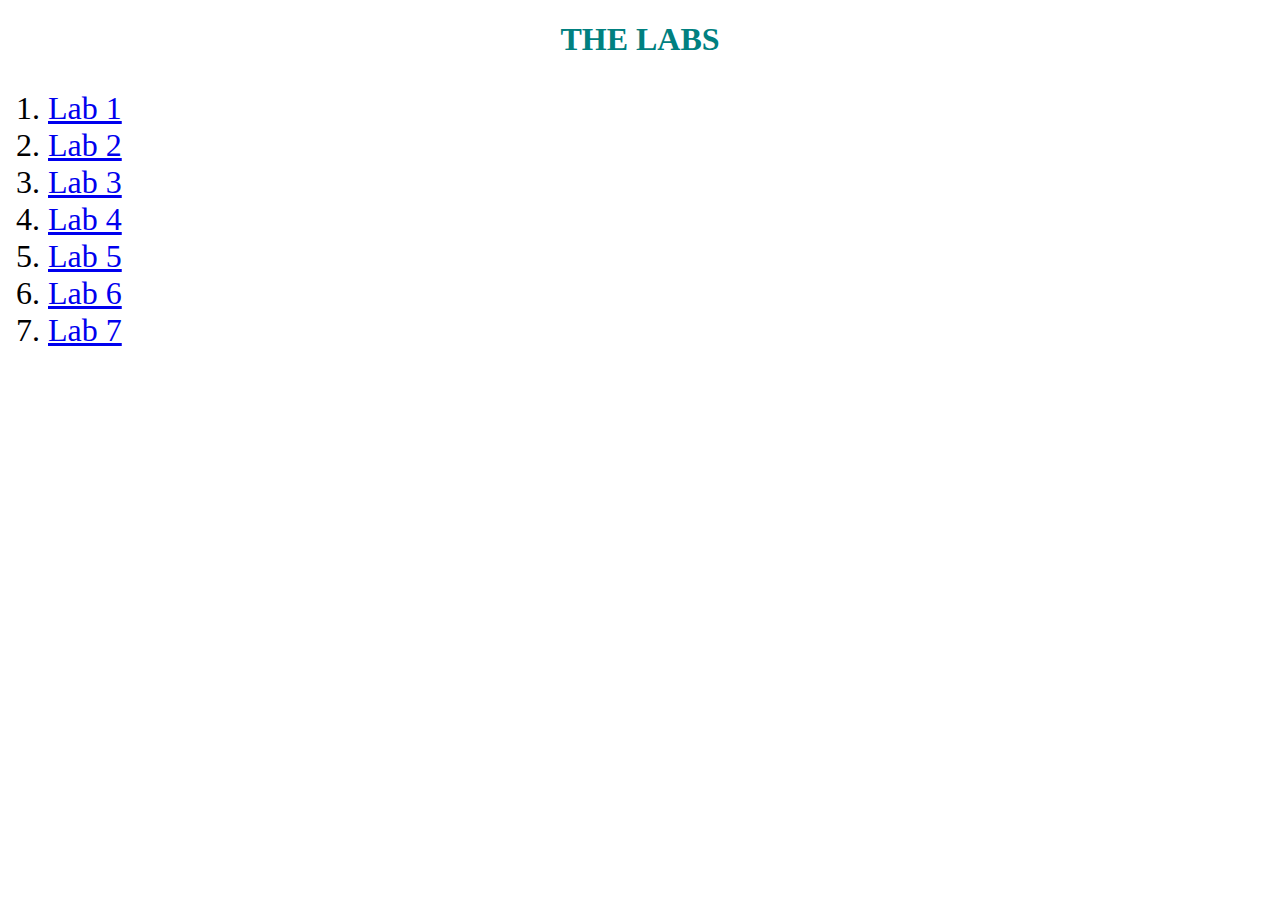
<file: index.html>
<!DOCTYPE html>
<html>
<head>
<title> MAIN PAGE </title>

	<style>
		h1 {text-align:center ;color: teal; font-family: verdana;}
		div {text-align:center}
	</style>
</head>
<body>

<h1>
	THE LABS
</h1>

<ol style="font-size:2em">
	<li> <a href="./lab1/index.html">Lab 1</a></li>
	<li> <a href="./lab2/lab2.html">Lab 2</a></li>
	<li> <a href="./lab3/lab3.html">Lab 3</a></li>
	<li> <a href="./lab4/index.html">Lab 4</a></li>
	<li> <a href="./lab5/index.html">Lab 5</a></li>
	<li> <a href="./lab6/lab6.html">Lab 6</a></li>
	<li> <a href="./lab7/index.html">Lab 7</a></li>
</ol>

</body>
</file>
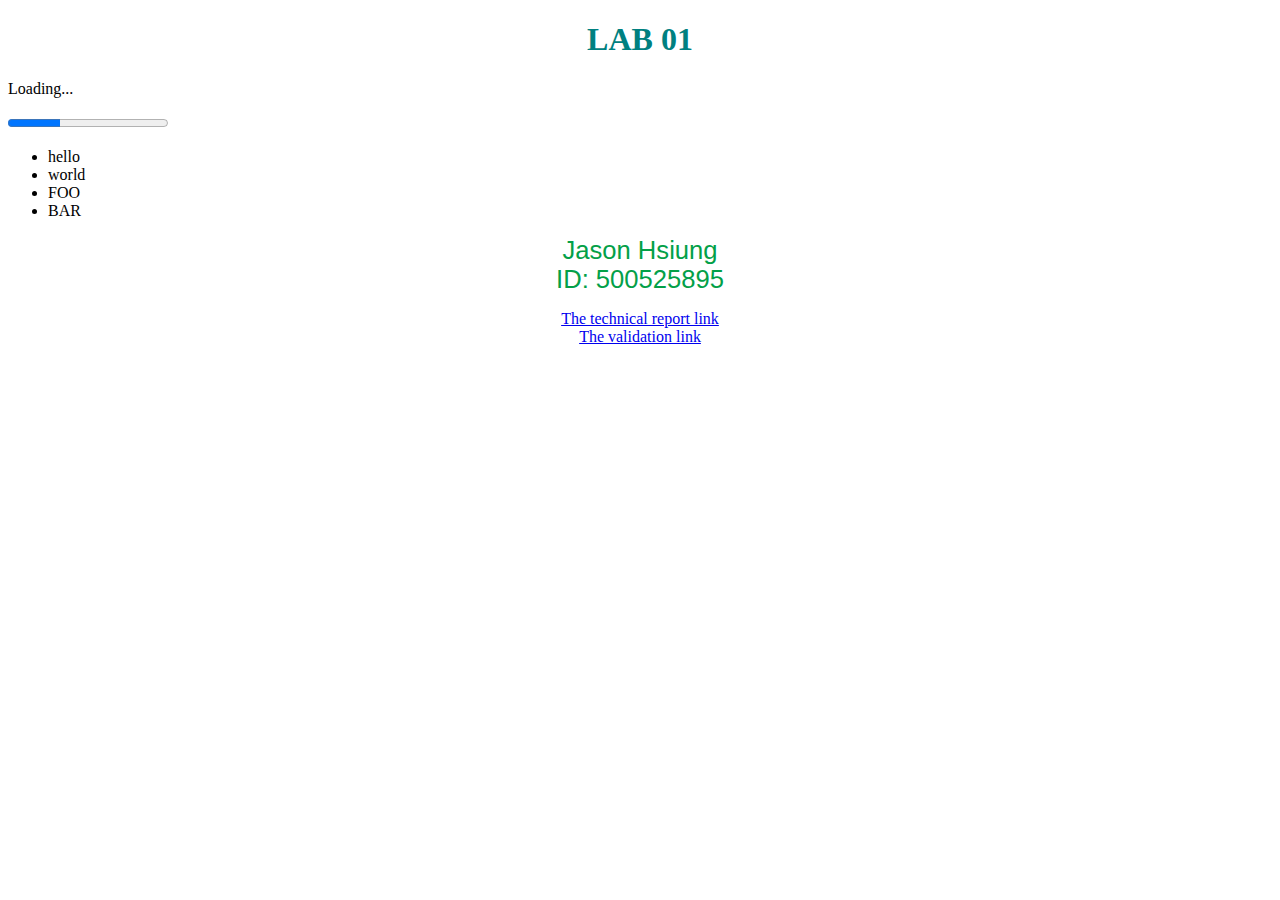
<file: lab1/index.html>
<!DOCTYPE html>
<html>
<head>
<title> LAB 01 </title>

	<style>
		h1 {text-align:center ;color: teal; font-family: verdana;}
		div {text-align:center}
	</style>
</head>
<body>

<h1>
	LAB 01
</h1>

<p> Loading... </p>
<progress value="33" max="100" style="hover"></progress>



<ul>
	<li> hello </li>
	<li> world </li>
	<li> FOO </li>
	<li> BAR </li>
</ul>
<div style="color:#03A048; font: 1.6em Arial">
	Jason Hsiung <br>
	ID: 500525895
</div>

<div style="padding-top:1em;">
	<a href="technical_report.html">The technical report link</a> <br>
	<a href="Validation.html">The validation link</a>
</div>
</body>
</html>
</file>
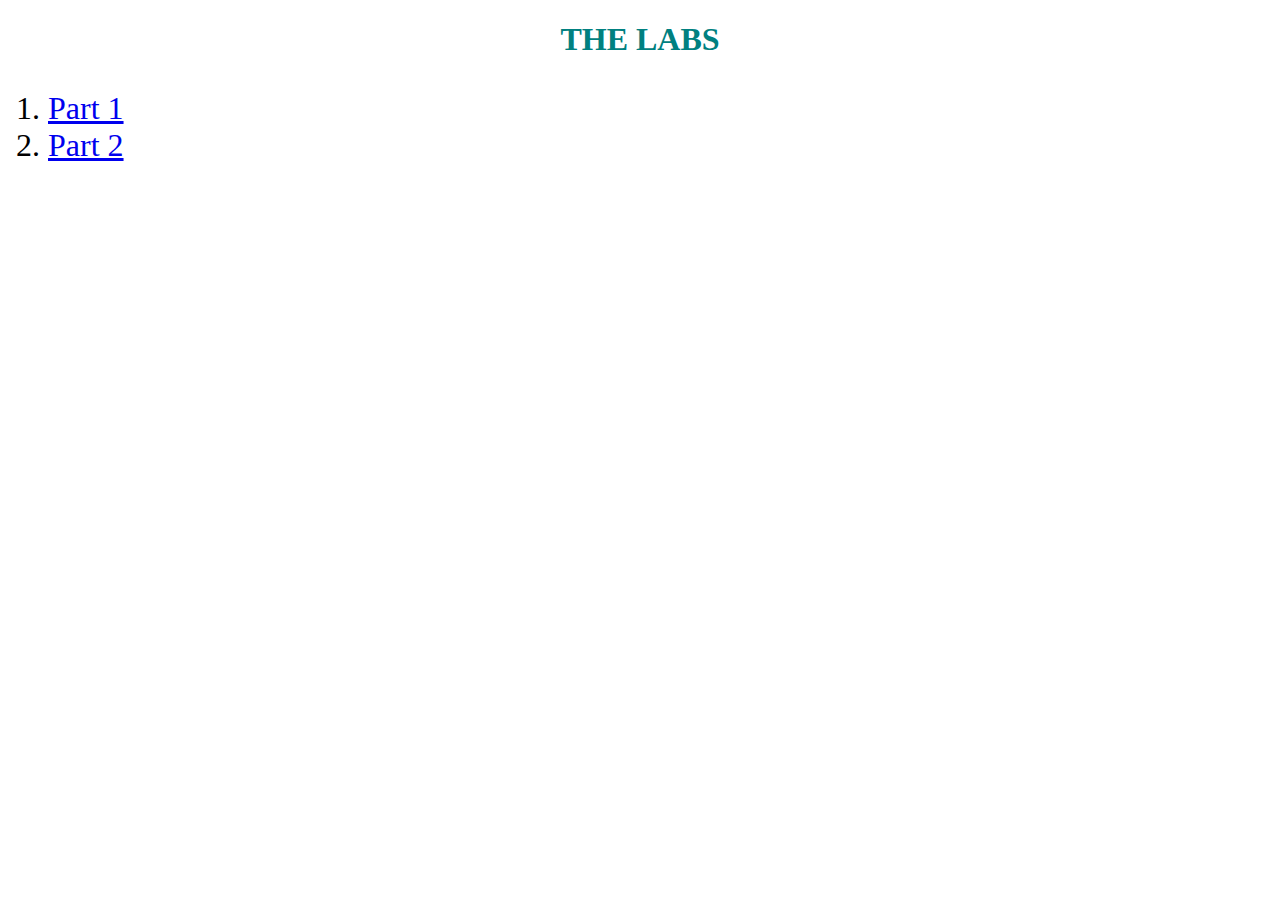
<file: lab4/index.html>
<!DOCTYPE html>
<html>
<head>
<title> MAIN PAGE </title>

	<style>
		h1 {text-align:center ;color: teal; font-family: verdana;}
		div {text-align:center}
	</style>
</head>
<body>

<h1>
	THE LABS
</h1>

<ol style="font-size:2em">
	<li> <a href="http://www2.scs.ryerson.ca/~j4hsiung/cgi-bin/lab4p1.cgi">Part 1</a></li>
	<li> <a href="lab4p2.html">Part 2</a></li>
</ol>

</body>
</file>
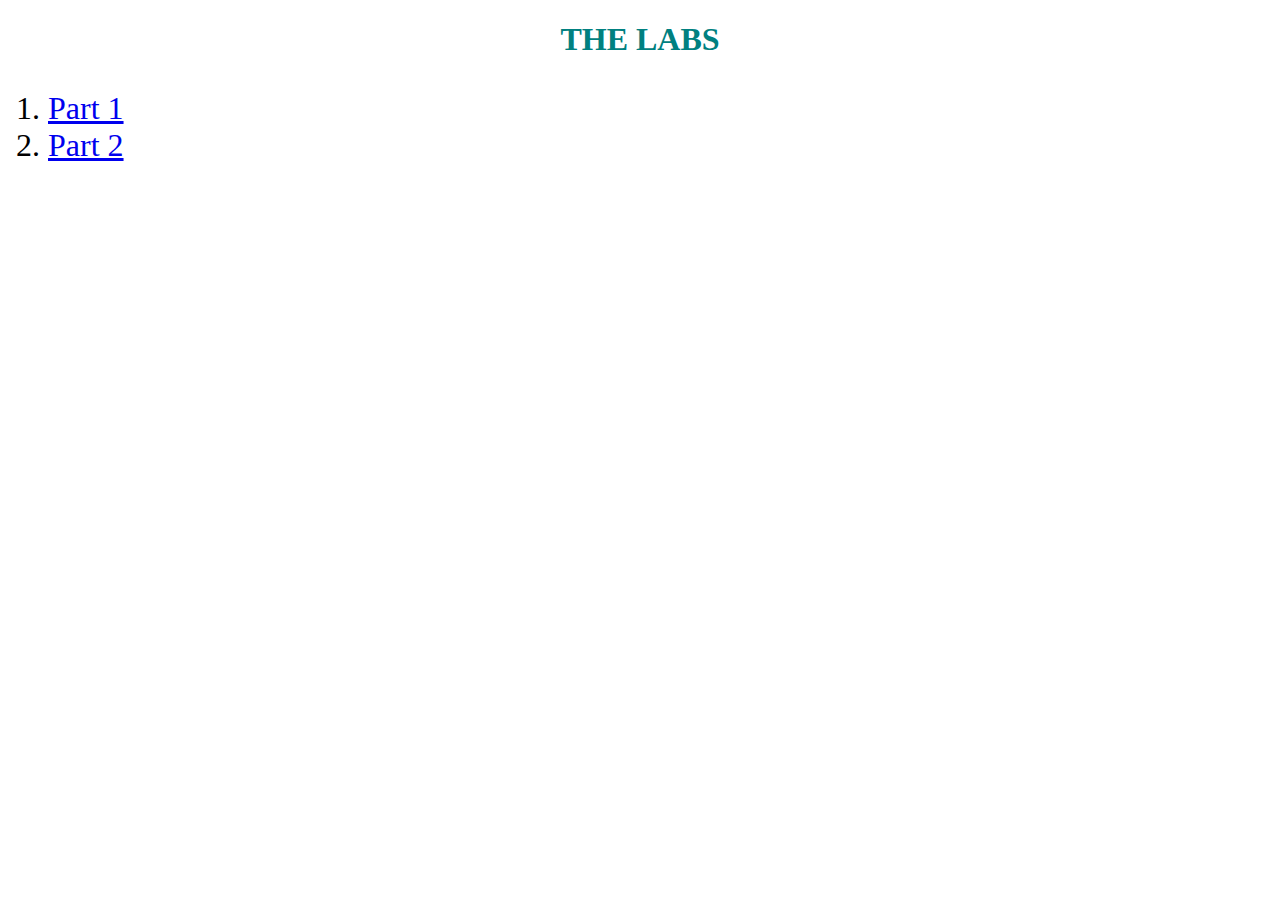
<file: lab5/index.html>
<!DOCTYPE html>
<html>
<head>
<title> MAIN PAGE </title>

	<style>
		h1 {text-align:center ;color: teal; font-family: verdana;}
		div {text-align:center}
	</style>
</head>
<body>

<h1>
	THE LABS
</h1>

<ol style="font-size:2em">
	<li> <a href="lab5p1.php">Part 1</a></li>
	<li> <a href="http://webdev.scs.ryerson.ca:8080/j4hsiung/lab5p2.asp">Part 2</a></li>
</ol>

</body>
</file>
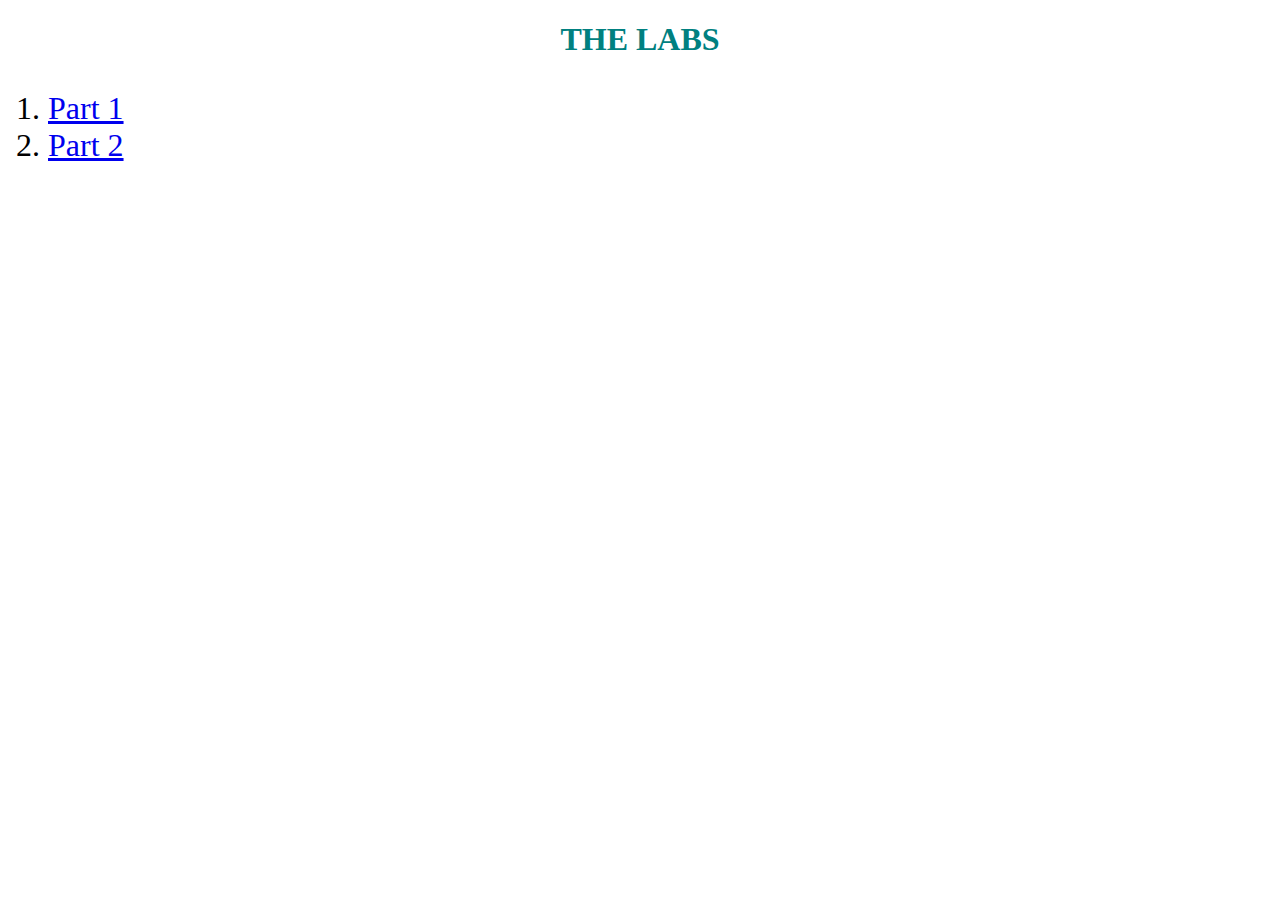
<file: lab7/index.html>
<!DOCTYPE html>
<html>
<head>
<title> MAIN PAGE </title>

	<style>
		h1 {text-align:center ;color: teal; font-family: verdana;}
		div {text-align:center}
	</style>
</head>
<body>

<h1>
	THE LABS
</h1>

<ol style="font-size:2em">
	<li> <a href="lab7p1.php">Part 1</a></li>
	<li> <a href="lab7p2.php">Part 2</a></li>
</ol>

</body>
</file>
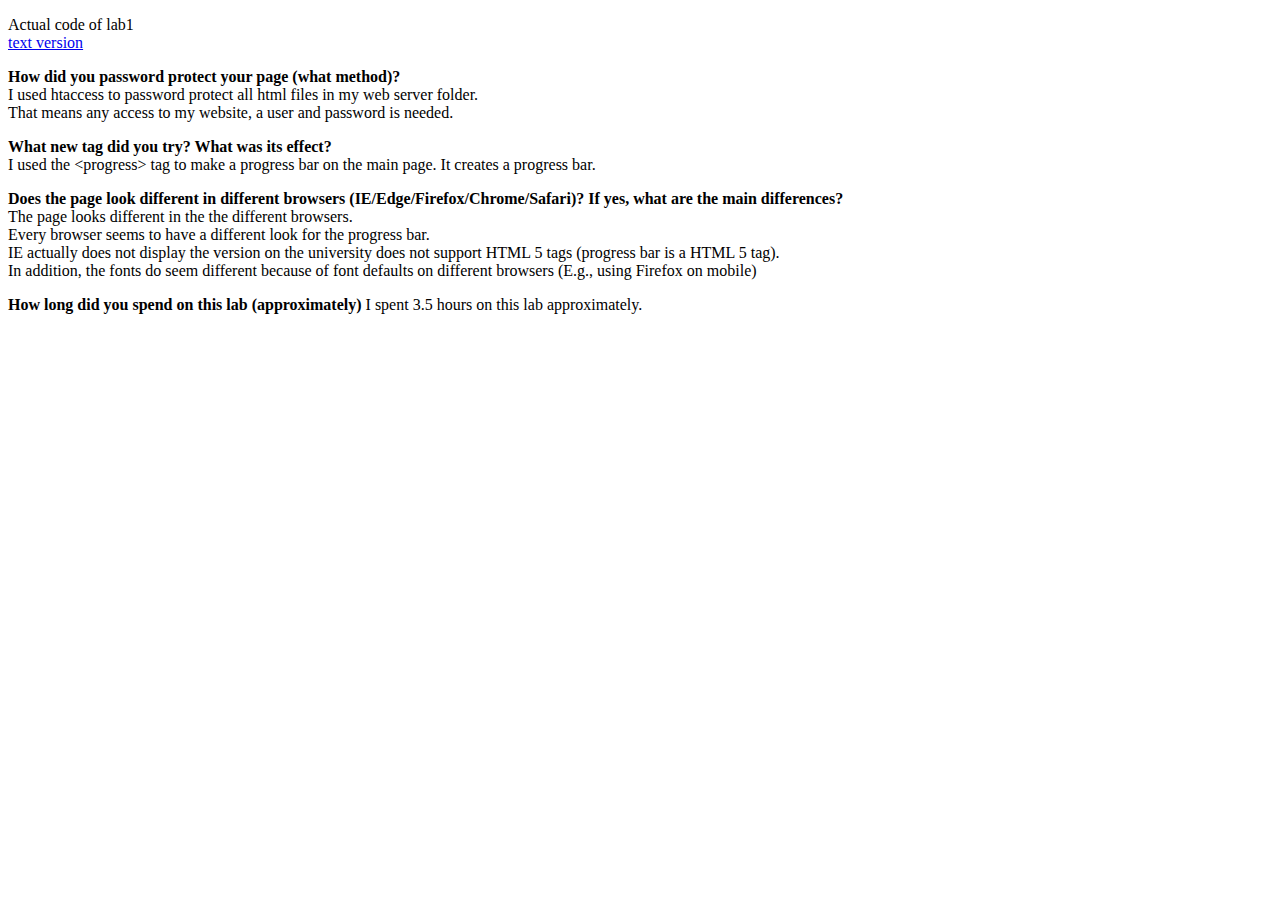
<file: lab1/technical_report.html>
<!DOCTYPE html>
<html>
<head>
	<title> Technical Report for Lab1 </title>
</head>

<body>
	<p>Actual code of lab1 <br>
	<a href="index.txt"> text version </a>
	</p>
	
	<p>
		<b> How did you password protect your page (what method)?</b> <br>
		I used htaccess to password protect all html files in my web server folder. <br>
		That means any access to my website, a user and password is needed.
	</p>
	
	<p>
		<b>What new tag did you try? What was its effect? </b><br>
		I used the &ltprogress&gt tag to make a progress bar on the main page. It creates a progress bar.
	</p>
	<p>
		<b> Does the page look different in different browsers (IE/Edge/Firefox/Chrome/Safari)? If yes, what are the main differences? </b><br>
		The page looks different in the the different browsers. <br>
		Every browser seems to have a different look for the progress bar. <br>
		IE actually does not display the version on the university does not support HTML 5 tags (progress bar is a HTML 5 tag).
		<br>
		In addition, the fonts do seem different because of font defaults on different browsers (E.g., using Firefox on mobile)
	</p>
	
	<p><b>How long did you spend on this lab (approximately)</b>
		I spent 3.5 hours on this lab approximately.
	</p>
	
</body>

</html>
</file>
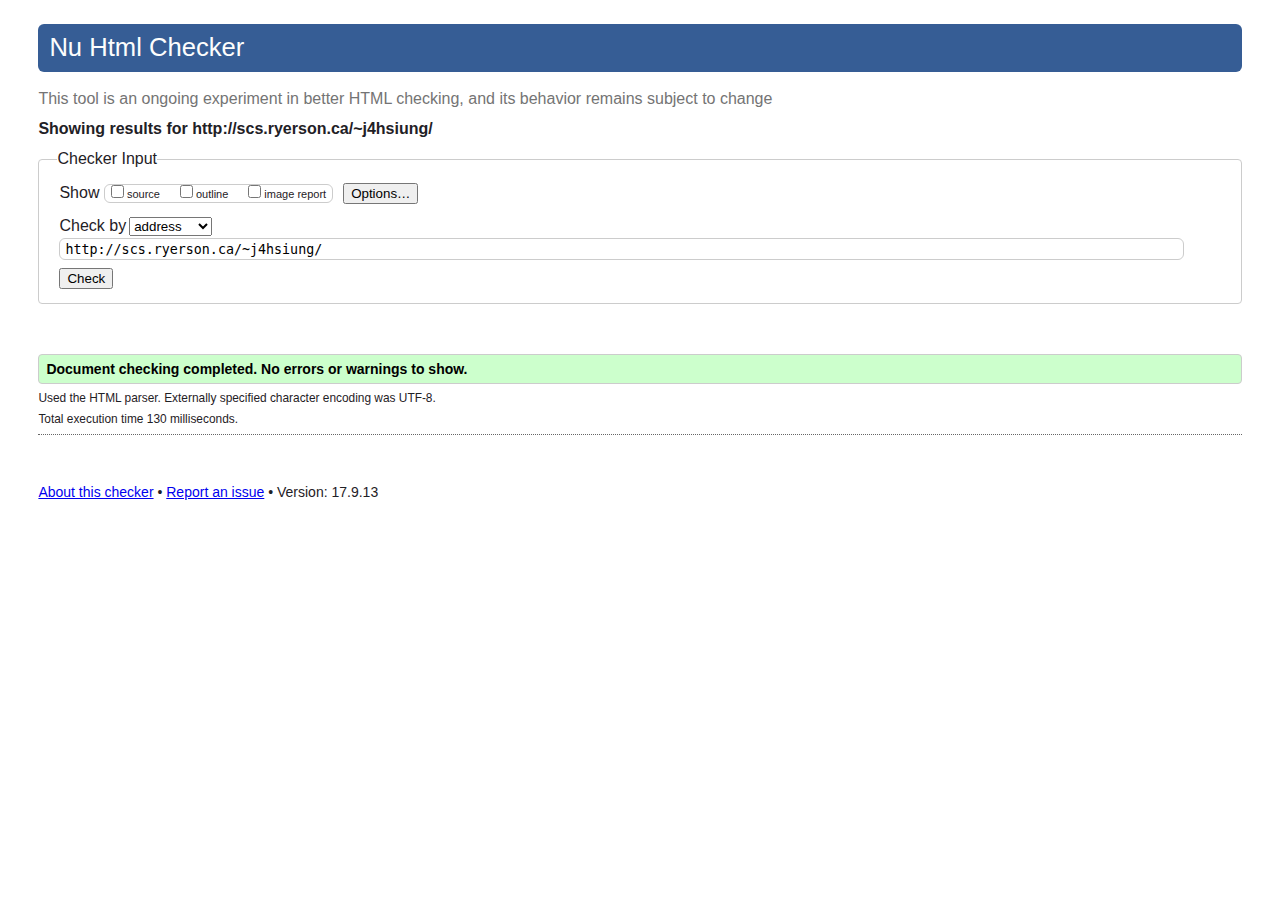
<file: lab1/Validation.html>
<!DOCTYPE html>
<!-- saved from url=(0075)https://validator.w3.org/nu/?doc=http%3A%2F%2Fscs.ryerson.ca%2F~j4hsiung%2F -->
<html lang="en"><head><meta http-equiv="Content-Type" content="text/html; charset=UTF-8"><link href="https://validator.w3.org/nu/icon.png" rel="icon"><link href="./Validation_files/style.css" rel="stylesheet"><title>Showing results for http://scs.ryerson.ca/~j4hsiung/ - Nu Html Checker</title><meta name="viewport" content="width=device-width, initial-scale=1"><style></style></head><body><div id="banner"><h1 id="title"><a href="https://validator.w3.org/nu/"><span>Nu Html Checker</span></a></h1></div><p class="disclaimer">This tool is an ongoing experiment in better HTML checking, and its behavior remains subject to change</p><h2 id="top">Showing results for http://scs.ryerson.ca/~j4hsiung/</h2><form method="get" enctype=""><fieldset><legend>Checker Input</legend><p class="checkboxes">Show <span class="checkboxgroup"><label title="Display the markup source of the input document." for="showsource"><input type="checkbox" name="showsource" id="showsource" value="yes">source</label><label title="Display an outline of the input document." for="showoutline"><input type="checkbox" name="showoutline" id="showoutline" value="yes">outline</label><label title="Display a report about the textual alternatives for images." for="showimagereport"><input type="checkbox" name="showimagereport" id="showimagereport" value="yes">image report</label></span><input id="show_options" type="button" value="Options…"><span class="extraoptions hidden"><span class="checkboxgroup"><label title="Check the content of all responses, including (non-200) error responses"><input type="checkbox" name="checkerrorpages" id="checkerrorpages" value="yes">check error pages</label></span><label id="user-agent-label" title="Specify the user-agent string to send in the document request">User-Agent <input name="useragent" list="useragents" value="Validator.nu/LV http://validator.w3.org/services" disabled=""></label><label id="accept-language-label" title="Specify the accept-language header to send in the document request">Accept-Language <input id="acceptlanguage" name="acceptlanguage" disabled=""></label><datalist id="useragents"><option value="Mozilla/5.0 (Linux; Android 4.4.2; en-us; SC-04E Build/KOT49H) AppleWebKit/537.36 (KHTML, like Gecko) Version/1.5 Chrome/28.0.1500.94 Mobile Safari/537.36" label="Android"></option><option value="Mozilla/5.0 (Windows NT 6.1) AppleWebKit/537.36 (KHTML, like Gecko) Chrome/41.0.2228.0 Safari/537.36" label="Chrome"></option><option value="Mozilla/5.0 (Windows NT 6.3; rv:36.0) Gecko/20100101 Firefox/36.0" label="Firefox"></option><option value="Mozilla/5.0 (Windows NT 6.3; Trident/7.0; rv:11.0) like Gecko" label="Internet Explorer"></option><option value="Mozilla/5.0 (iPhone; CPU iPhone OS 6_0 like Mac OS X) AppleWebKit/536.26 (KHTML, like Gecko) Version/6.0 Mobile/10A5376e Safari/8536.25" label="iPhone/iOS Safari"></option><option value="Mozilla/5.0 (Windows NT 6.3) AppleWebKit/537.36 (KHTML, like Gecko) Chrome/41.0.2272.89 Safari/537.36 OPR/28.0.1750.48" label="Opera"></option><option value="Mozilla/5.0 (Macintosh; Intel Mac OS X 10_10_2) AppleWebKit/600.4.10 (KHTML, like Gecko) Version/8.0.4 Safari/600.4.10" label="Safari"></option><option value="Validator.nu/LV" label="default"></option></datalist></span></p><div id="inputregion"><label id="inputlabel">Check by<select id="docselect"><option value="">address</option><option value="file">file upload</option><option value="textarea">text input</option></select></label><input type="url" name="doc" id="doc" pattern="(?:(?:https?://.+)|(?:data:.+))?" title="Absolute URL (http, https or data only) of the document to be checked." tabindex="0" autofocus="autofocus" value="http://scs.ryerson.ca/~j4hsiung/" aria-labelledby="docselect" required=""></div><p><input value="Check" type="submit" id="submit"></p></fieldset></form><script src="./Validation_files/script.js.download"></script><div id="results"><p class="success">Document checking completed. No errors or warnings to show.</p><div class="details"><p class="msgschema">Used the schema for HTML with SVG 1.1, MathML 3.0, RDFa 1.1, and ITS 2.0 support.</p><p class="msgmediatype">Used the HTML parser. Externally specified character encoding was UTF-8.</p></div><p class="stats">Total execution time 130 milliseconds.</p></div><hr><div id="about"><p><a href="https://validator.w3.org/nu/about.html">About this checker</a> • <a href="https://validator.w3.org/nu/about.html#issues">Report an issue</a> • <span class="version">Version: 17.9.13</span></p></div></body></html>
</file>
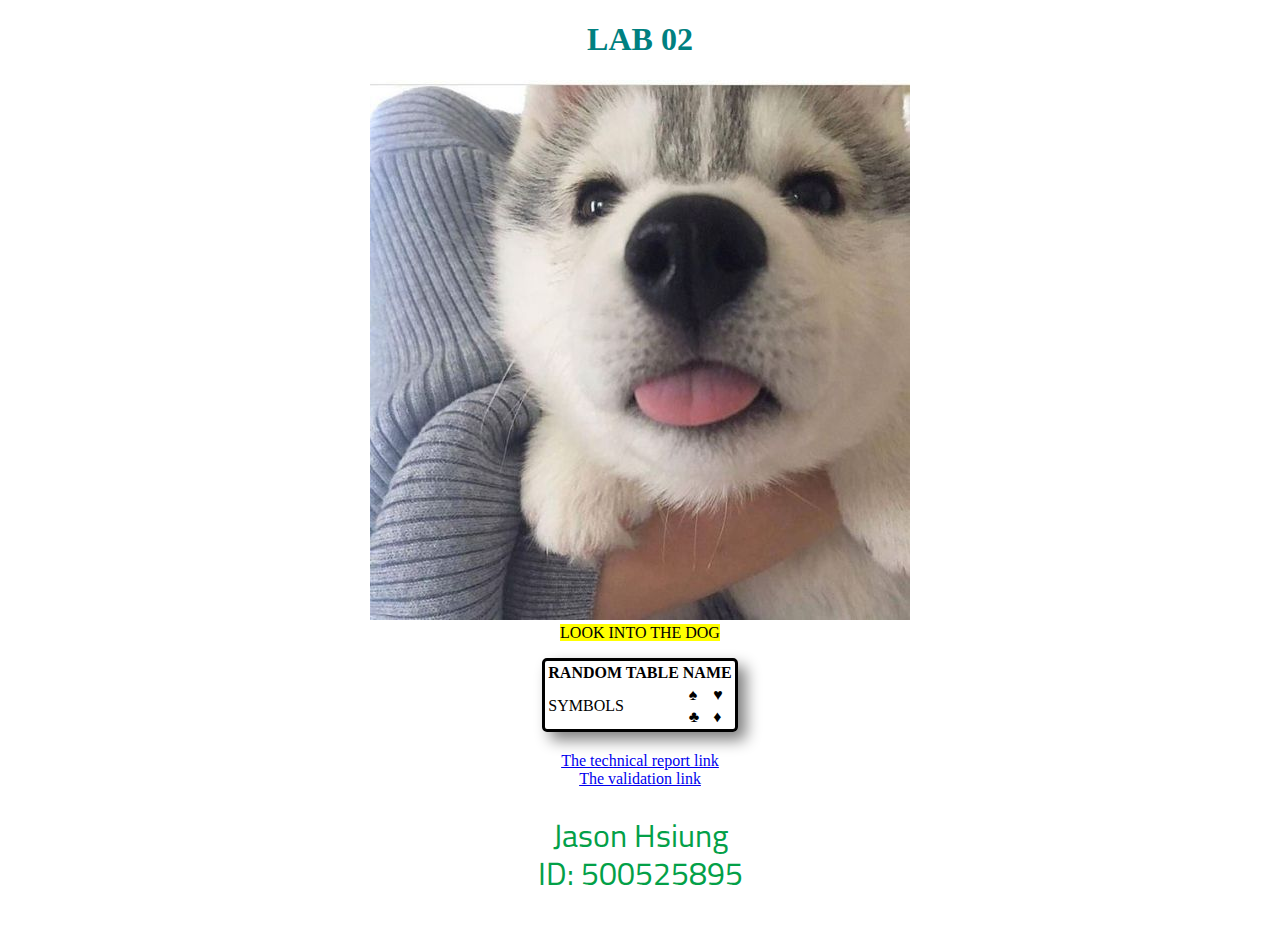
<file: lab2/lab2.html>
<!DOCTYPE html>
<html>
<head>
<title> LAB 02 </title>
<meta charset="UTF-8">
<meta name="description" content="CPS530 lab2">
<meta name="viewport" content="width=device-width, initial-scale=1">
<style>
    @font-face {
    font-family: credits;
    src:url(../Titillium-Regular.otf);
    }
  
	
	h1 {text-align:center ;color: teal; font-family: verdana;}
	div {text-align:center;}
	div.credits {font-family:credits; font-size:2em; color:#03A048; padding:1em;}
	/* has css3 feature border-radius and box-shadow */
	.globStyle {border-style:solid; border-color:black; border-radius: 5px;box-shadow: 8px 8px 15px gray; margin-left:auto; margin-right:auto; margin-bottom:20px}
</style>
</head>
<body>

<h1>
	LAB 02
</h1>
<div class="shadowborder">
<!-- HTML5 new feature -->
<figure>
  <img style="max-width:100%;" src="doggy.jpg" alt="That Dog">
  <figcaption><mark>LOOK INTO THE DOG</mark></figcaption>
</figure>
</div>

<table class="globStyle">
<tr>
		<th colspan="3">RANDOM TABLE NAME</th>
	</tr>
	<tr>
		<td rowspan="2">SYMBOLS</td>
		<td>&spades;</td>
		<td>&hearts;</td>
	</tr>
	<tr>
		<td>&clubs;</td>
		<td>&diams;</td>
	</tr>
</table>

<div class="box-shadow">
	<a href="lab2_technical_report.html">The technical report link</a> <br>
	<a href="https://validator.nu/?doc=https%3A%2F%2Fuser%3A1234567890%40www.scs.ryerson.ca%2F~j4hsiung%2Flab2%2Flab2.html">The validation link</a>
</div>

<div class="credits">
	Jason Hsiung <br>
	ID: 500525895
</div>
</body>
</html>
</file>
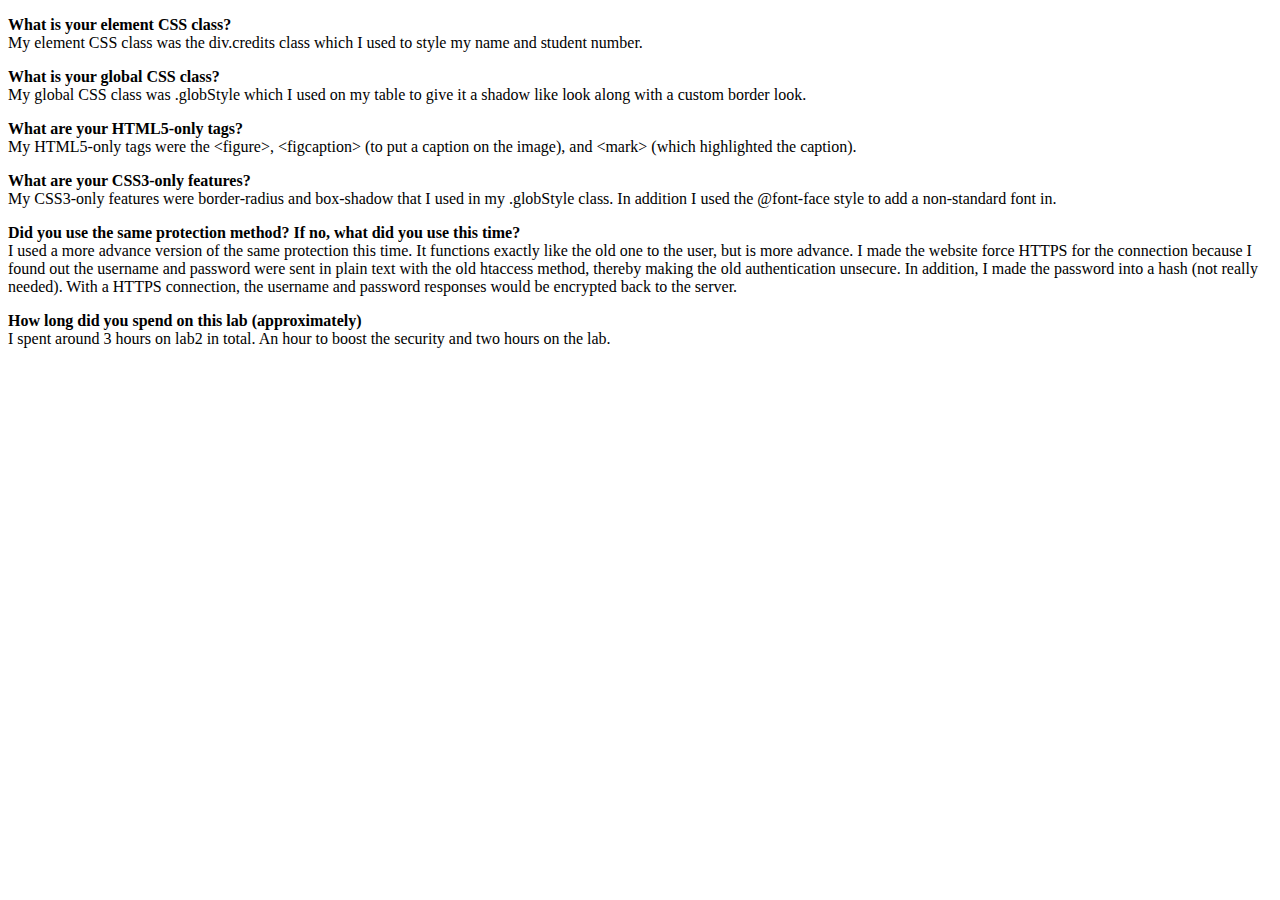
<file: lab2/lab2_technical_report.html>
<!DOCTYPE html>
<html>
<head>
	<title> Technical Report for Lab2 </title>
</head>

<body>
	<p>
		<b> What is your element CSS class?</b> <br>
		My element CSS class was the div.credits class which I used to style my name and student number.
	</p>
	<p>
		<b>What is your global CSS class?</b><br>
		My global CSS class was .globStyle which I used on my table to give it a shadow like look along with a custom border look.
	</p>
	<p>
		<b>What are your HTML5-only tags? </b><br>
		My HTML5-only tags were the &lt;figure&gt;, &lt;figcaption&gt; (to put a caption on the image), and &lt;mark&gt; (which highlighted the caption).
	</p>
	<p><b>What are your CSS3-only features?</b><br>
		My CSS3-only features were border-radius and box-shadow that I used in my .globStyle class. In addition I used the @font-face style to add a non-standard font in.
	</p>
	<p><b>Did you use the same protection method? If no, what did you use this time?</b> <br>
		I used a more advance version of the same protection this time. It functions exactly like the old one to the user, but is more advance.
		I made the website force HTTPS for the connection because I found out the username and password were sent in plain text with the old htaccess method, thereby making the old authentication unsecure.
		In addition, I made the password into a hash (not really needed). With a HTTPS connection, the username and password responses would be encrypted back to the server.
	</p>
		<p><b>How long did you spend on this lab (approximately)</b> <br>
		I spent around 3 hours on lab2 in total. An hour to boost the security and two hours on the lab.
	</p>
</body>

</html>
</file>
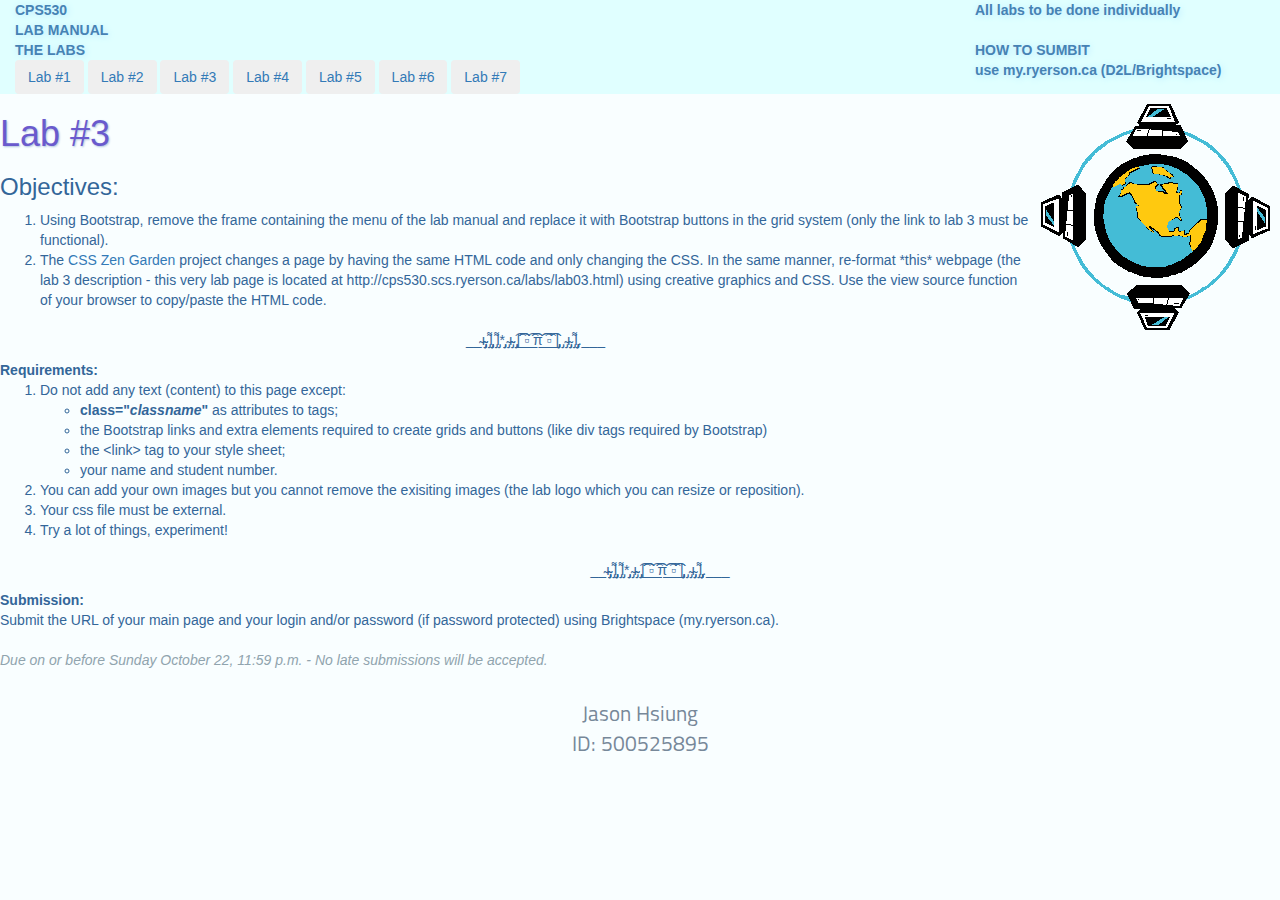
<file: lab3/lab3.html>
<!DOCTYPE html>
<html>
<head>
	<title> LAB 03 </title>
	<meta charset="UTF-8">
	<meta name="description" content="CPS530 lab3">
	<meta name="viewport" content="width=device-width, initial-scale=1">
	<link rel="stylesheet" href="https://maxcdn.bootstrapcdn.com/bootstrap/3.3.7/css/bootstrap.min.css">
	<script src="https://ajax.googleapis.com/ajax/libs/jquery/3.2.1/jquery.min.js"></script>
	<script src="https://maxcdn.bootstrapcdn.com/bootstrap/3.3.7/js/bootstrap.min.js"></script>
	<link rel="stylesheet" href="lab3style.css">
</head>
<body class="bluesytle">

<div class="container-fluid menubar" >
	<div class="row">
		<div class="col-sm-9">
			<span class="menubarfont">CPS530<br>
			LAB MANUAL<br>
			<b>THE LABS</b><br /></span>
			<button class="btn"><a href="lab01.html">Lab #1</a><br></button>
			<button class="btn"><a href="lab02.html">Lab #2</a><br></button>
			<button class="btn"><a href="lab3.html">Lab #3</a><br></button>
			<button class="btn"><a href="lab04.html">Lab #4</a><br></button>
			<button class="btn"><a href="lab05.html">Lab #5</a><br></button>
			<button class="btn"><a href="lab06.html">Lab #6</a><br></button>
			<button class="btn"><a href="lab07.html">Lab #7</a><br></button>
		</div>
		<div class="col-sm-3 menubarfont">
			All labs to be done individually<br><br>
			<b>HOW TO SUMBIT</b><br />
			use my.ryerson.ca (D2L/Brightspace)<br />
		</div>
	</div>
</div>


<img src="internet.gif" class="rightsideA" />
<h1>Lab #3</h1>

<p class="bluestyle">
<h3>Objectives:</h3>
<ol>
<li>Using Bootstrap, remove the frame containing the menu of the lab manual and replace it with Bootstrap buttons in the grid system (only the link to lab 3 must be functional).</li>
<li>The <a href="http://www.csszengarden.com/">CSS Zen Garden</a> project changes a page by having the same HTML code and only changing the CSS. In the same manner, re-format *this* webpage (the lab 3 description - this very lab page is located at http://cps530.scs.ryerson.ca/labs/lab03.html) using creative graphics and CSS. Use the view source function of your browser to copy/paste the HTML code.</li>
</ol>

<b>Requirements:</b>
<ol>
<li>Do not add any text (content) to this page except:
	<ul><li><b>class="<i>classname</i>"</b> as attributes to tags;</li>
	<li>the Bootstrap links and extra elements required to create grids and buttons (like div tags required by Bootstrap)</li>
	<li>the &lt;link&gt; tag to your style sheet;</li>
	<li>your name and student number.</li>
	</ul>
<li>You can add your own images but you cannot remove the exisiting images (the lab logo which you can resize or reposition).
<li>Your css file must be external.</li>
<li>Try a lot of things, experiment!</li>
</ol>

<p>
<b>Submission:</b><br>
Submit the URL of your main page and your login and/or password (if password protected) using Brightspace (my.ryerson.ca).<br><br>

<em class="warningLabel">Due on or before Sunday October 22, 11:59 p.m. - No late submissions will be accepted.</em>

<div class="credits">
	Jason Hsiung <br>
	ID: 500525895
</div>


</body>
</file>
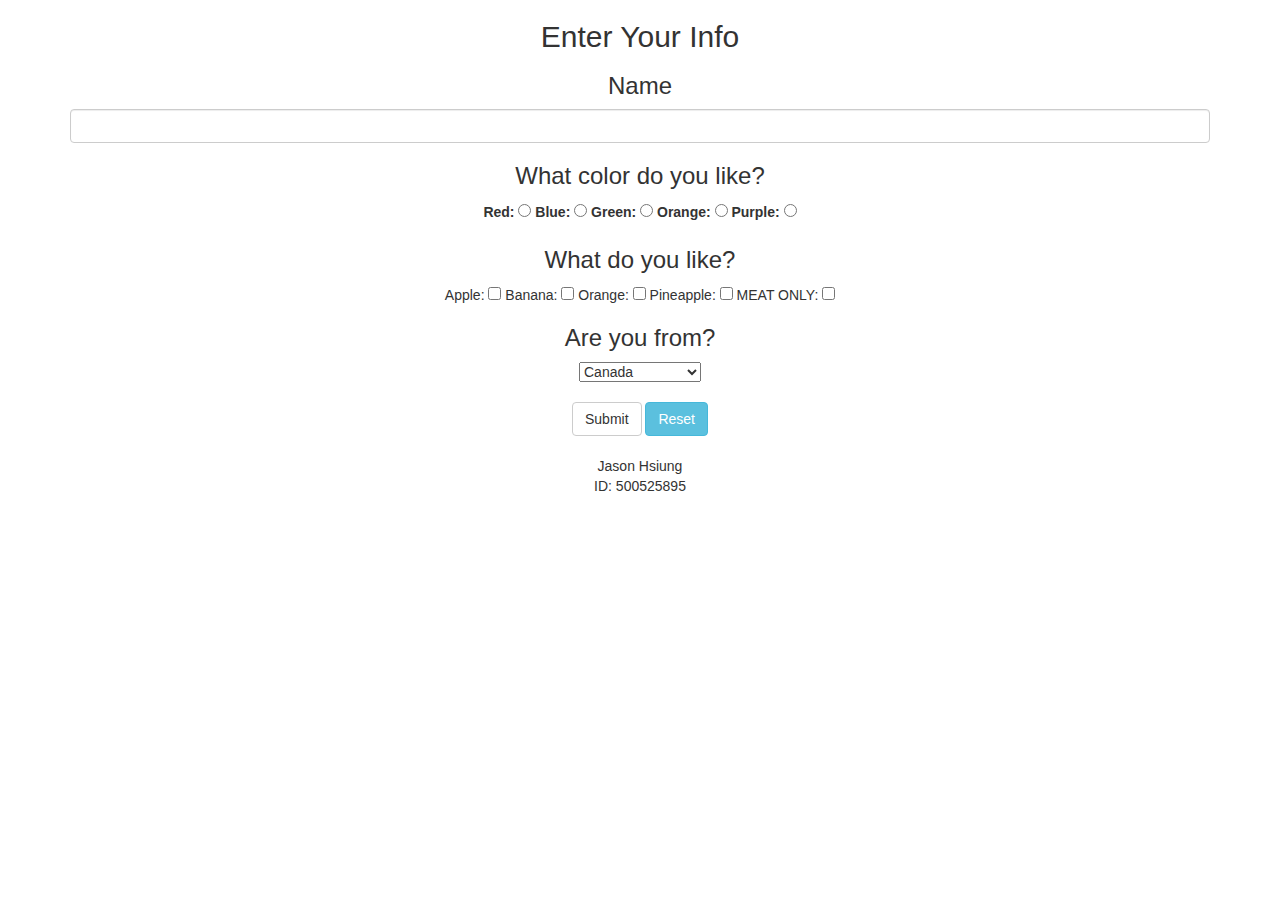
<file: lab4/lab4p2.html>
<!DOCTYPE html>
<html>
<head>
	<title> LAB 04 Part 2 </title>
	<meta charset="UTF-8">
	<meta name="description" content="CPS530 lab4 part 2">
	<meta name="viewport" content="width=device-width, initial-scale=1">
	<link rel="stylesheet" href="https://maxcdn.bootstrapcdn.com/bootstrap/3.3.7/css/bootstrap.min.css">
	<script src="https://ajax.googleapis.com/ajax/libs/jquery/3.2.1/jquery.min.js"></script>
	<script src="https://maxcdn.bootstrapcdn.com/bootstrap/3.3.7/js/bootstrap.min.js"></script>
</head>
<body>
<div class="container text-center">
	<h2> Enter Your Info </h2>
	<form action="http://www2.scs.ryerson.ca/~j4hsiung/cgi-bin/lab4p2.cgi">
		<h3> Name </h3>
		<input class="form-control" type="text" name="name" style="width:100%">

		<h3> What color do you like? </h3>
		<label for="red">Red: </label>
		<input type="radio" name="color" id="red" value="red">
		<label for="blue">Blue: </label>
		<input type="radio" name="color" id="blue" value="blue">
		<label for="green">Green: </label>
		<input type="radio" name="color" id="green" value="green">
		<label for="orange">Orange: </label>
		<input type="radio" name="color" id="orange" value="orange">
		<label for="purple">Purple: </label>
		<input type="radio" name="color" id="purple" value="purple">

		<h3> What do you like? </h3>
		Apple: <input type="checkbox" name="food" value="apple">
		Banana: <input type="checkbox" name="food" value="banana">
		Orange: <input type="checkbox" name="food" value="orange">
		Pineapple: <input type="checkbox" name="food" value="pineapple">
		MEAT ONLY: <input type="checkbox" name="food" value="meat">

		<h3> Are you from? </h3>
		<select name="country">
			<option value="Canada">Canada</option>
			<option value="US">US</option>
			<option value="OUTER SPACE">OUTER SPACE</option>
		</select>
		<br><br>
		<input class="btn btn-default" type="submit">
		<input class="btn btn-info" type="reset">
	</form>
</div>
<br>
<div class="container text-center">
	Jason Hsiung <br>
	ID: 500525895
</div>


</body>
</file>
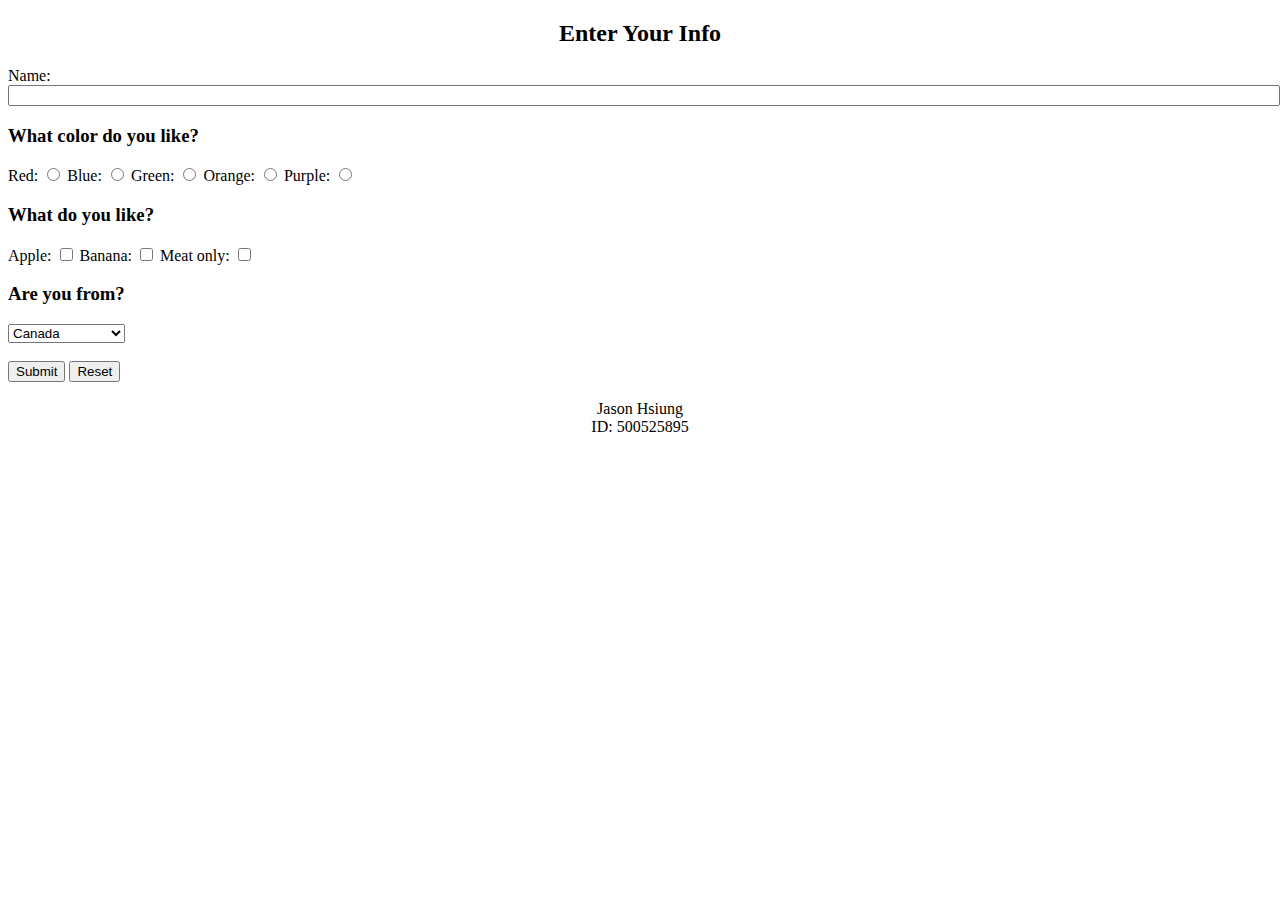
<file: lab4/lab4p2NoBootstrap.html>
<!DOCTYPE html>

<!-- test version for non bootstrap version-->
<html>
<head>
	<title> LAB 04 Part 2 </title>
	<meta charset="UTF-8">
	<meta name="description" content="CPS530 lab4 part 2">
	<meta name="viewport" content="width=device-width, initial-scale=1">
	<!--
	<link rel="stylesheet" href="https://maxcdn.bootstrapcdn.com/bootstrap/3.3.7/css/bootstrap.min.css">
	<script src="https://ajax.googleapis.com/ajax/libs/jquery/3.2.1/jquery.min.js"></script>
	<script src="https://maxcdn.bootstrapcdn.com/bootstrap/3.3.7/js/bootstrap.min.js"></script>
	-->
</head>
<body>
<!-- method="post" -->
<div>
	<h2 style="text-align:center"> Enter Your Info </h2>
	<form action="http://www2.scs.ryerson.ca/~j4hsiung/cgi-bin/lab4p2.cgi">
		Name:
		<input type="text" name="name" style="width:100%">

		<h3> What color do you like? </h3>
		<label for="red">Red: </label>
		<input type="radio" name="color" id="red" value="red">
		<label for="blue">Blue: </label>
		<input type="radio" name="color" id="blue" value="blue">
		<label for="green">Green: </label>
		<input type="radio" name="color" id="green" value="green">
		<label for="orange">Orange: </label>
		<input type="radio" name="color" id="orange" value="orange">
		<label for="purple">Purple: </label>
		<input type="radio" name="color" id="purple" value="purple">

		<h3> What do you like? </h3>
		Apple: <input type="checkbox" name="food" value="apple">
		Banana: <input type="checkbox" name="food" value="banana">
		Meat only: <input type="checkbox" name="food" value="meat">

		<h3> Are you from? </h3>
		<select name="country">
			<option value="Canada">Canada</option>
			<option value="US">US</option>
			<option value="OUTER SPACE">OUTER SPACE</option>
		</select>
		<br><br>
		<input type="submit">
		<input type="reset">
	</form>
</div>
<br>
<div style="text-align:center">
	Jason Hsiung <br>
	ID: 500525895
</div>


</body>
</file>
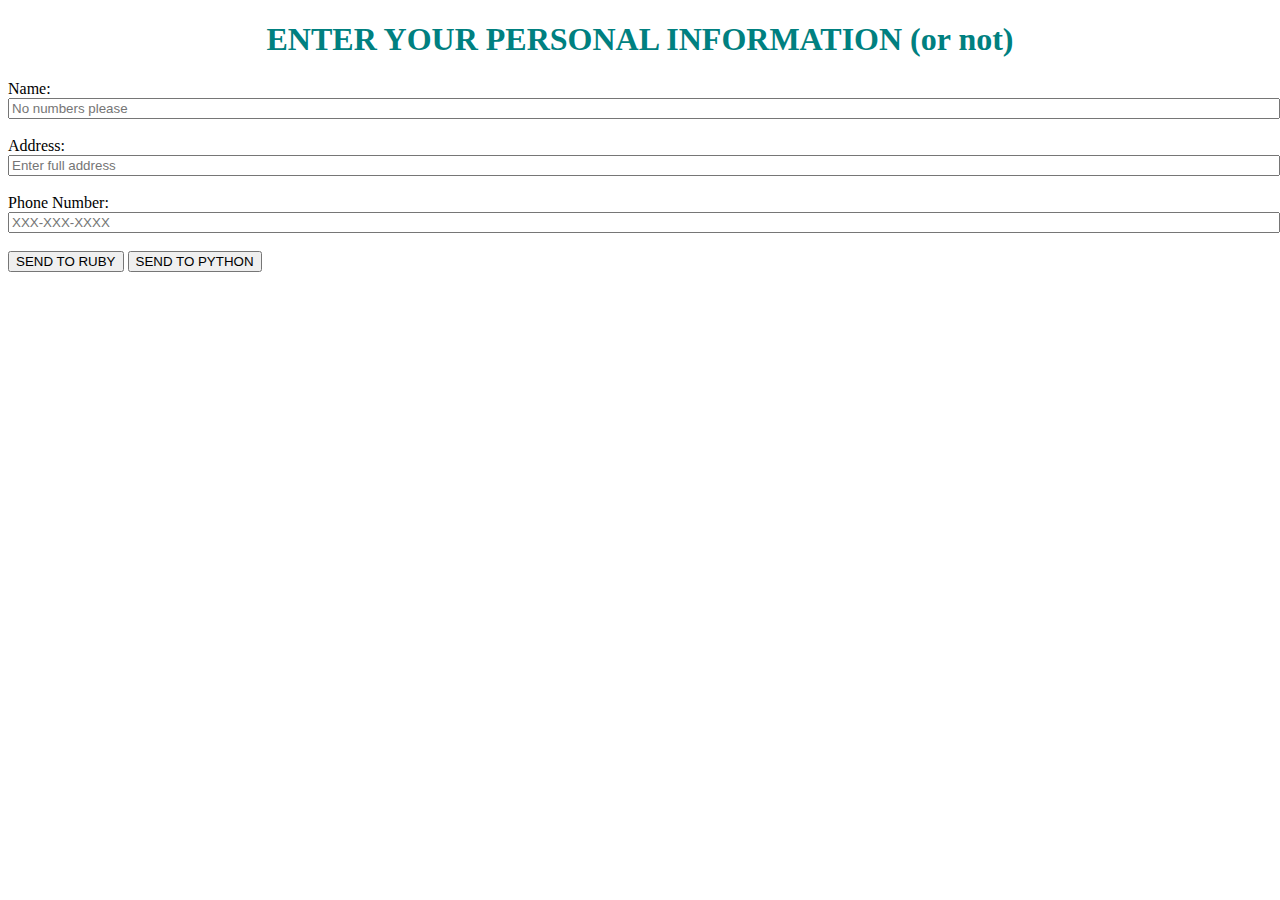
<file: lab6/lab6.html>
<!DOCTYPE html>
<html>
<head>
<title> LAB 6 </title>
	<meta charset="UTF-8">
	<meta name="description" content="CPS530 lab6">
	<meta name="viewport" content="width=device-width, initial-scale=1">
	<style>
		h1 {text-align:center ;color: teal; font-family: verdana;}
		div {text-align:center}
	</style>
	<script>
	function validateForm() {
		var name = document.getElementById('userName');
		var address = document.getElementById('userAddress');
		var phone = document.getElementById('userPhone');
		var letterExpression = /^[A-Za-z ]+$/;
		var phoneExpression = /^[\d]{3}-[\d]{3}-[\d]{4}$/;

		if (name.value.length == 0 || name.value.length == 0 || name.value.length == 0)
		{
			alert("All fields must be filled in");
			return false;
		}
		else if (!name.value.match(letterExpression))
		{
			alert("Names must be only letters and spaces");
			return false;
		}
		else if (!phoneExpression.test(phone.value))
		{
			alert("Fill phone in the proper format please");
			return false;
		}
		return true;
	}
	function submitForm(action)
  {
      document.getElementById('submission').action = action;
  }
	</script>
</head>
<body>

<h1>
	ENTER YOUR PERSONAL INFORMATION (or not)
</h1>

<form id="submission" onSubmit="return validateForm()" method="post" action="re.gt">
	Name: <input id="userName" type="text" name="name" style="width:100%" placeholder="No numbers please"> <br><br>
	Address: <input id="userAddress" type="text" name="address" style="width:100%" placeholder="Enter full address"> <br><br>
	Phone Number: <input id="userPhone" type="text" name="phone" style="width:100%" placeholder="XXX-XXX-XXXX"> <br><br>
	<input type="submit" value="SEND TO RUBY" onclick="submitForm('http://www2.scs.ryerson.ca:/~j4hsiung/cgi-bin/lab6.rb')">
	<input type="submit" value="SEND TO PYTHON" formaction="http://www2.scs.ryerson.ca:/~j4hsiung/cgi-bin/lab6.py">
</form>

</body>
</html>
</file>
<file: lab3/lab3style.css>
.warningLabel {
	color:#90A4AE;
	text-align: center;
}
div.menubar{
	background-color:lightcyan;
}
.menubarfont {
	font-weight:bold;
	font-size:14px;
	color:steelblue;
	text-shadow: 1px 1px 7px #B3E5FC;
}

.bluesytle {
	font-family:verdana,arial,helvetica;
	color:#336699;
	background-color:#f9feff;
}

img.rightsideA{
	float: right;
	padding: 10px;
}

h1{
	text-shadow: 1px 1px 2px lightsteelblue;
	color:slateblue;
}

ol::after{
	content: "__̴ı̴̴̡̡̡ ̡͌l̡̡̡ ̡͌l̡*̡̡ ̴̡ı̴̴̡ ̡̡͡|̲̲̲͡͡͡ ̲▫̲͡ ̲̲̲͡͡π̲̲͡͡ ̲̲͡▫̲̲͡͡ ̲|̡̡̡ ̡ ̴̡ı̴̡̡ ̡͌l̡̡̡̡.___";
	display: block;
	text-align: center;
	margin-top: 20px;
}

@font-face {
    font-family: credits;
    src:url(../Titillium-Regular.otf);
    }
  
div.credits {font-family:credits; font-size:1.5em; color:lightslategrey; padding:1em; text-align:center; }
</file>
<file: lab1/Validation_files/style.css>
/*
 * Copyright (c) 2005, 2006, 2007 Henri Sivonen
 * Copyright (c) 2007-2014 Mozilla Foundation
 *
 * Permission is hereby granted, free of charge, to any person obtaining a
 * copy of this software and associated documentation files (the "Software"),
 * to deal in the Software without restriction, including without limitation
 * the rights to use, copy, modify, merge, publish, distribute, sublicense,
 * and/or sell copies of the Software, and to permit persons to whom the
 * Software is furnished to do so, subject to the following conditions:
 *
 * The above copyright notice and this permission notice shall be included in
 * all copies or substantial portions of the Software.
 *
 * THE SOFTWARE IS PROVIDED "AS IS", WITHOUT WARRANTY OF ANY KIND, EXPRESS OR
 * IMPLIED, INCLUDING BUT NOT LIMITED TO THE WARRANTIES OF MERCHANTABILITY,
 * FITNESS FOR A PARTICULAR PURPOSE AND NONINFRINGEMENT. IN NO EVENT SHALL
 * THE AUTHORS OR COPYRIGHT HOLDERS BE LIABLE FOR ANY CLAIM, DAMAGES OR OTHER
 * LIABILITY, WHETHER IN AN ACTION OF CONTRACT, TORT OR OTHERWISE, ARISING
 * FROM, OUT OF OR IN CONNECTION WITH THE SOFTWARE OR THE USE OR OTHER
 * DEALINGS IN THE SOFTWARE.
 */

html, body, h1, #banner, #banner a {
	margin: 0;
	padding: 0;
	border: 0;
	font-weight: normal;
	font-style: normal;
	font-size: 100%;
	font-family: sans-serif;
	vertical-align: baseline;
	background-color: white;
	color: #1f2126;
	line-height: 1;
	text-align: left;
}

a img {
	border: 0;
}

abbr[title], acronym[title], span[title], strong[title] {
	border-bottom: thin dotted;
	cursor: help;
}

acronym:hover, abbr:hover {
	cursor: help;
}

body {
	padding-bottom: 6em;
}

h3 {
	font-family: sans-serif;
	color: #690;
	background-color: white;
	font-size: 1.1em;
	border-bottom: 1px dotted #aaaa77;
	text-decoration: none;
	margin-top: 1em;
	margin-bottom: 1em;
}

textarea {
	width: 95.5%;
}

label {
	font-size: 0.9em;
	padding-left: 0.2em;
	padding-right: 0.2em;
}

#title {
	font-family: "Myriad Web", "Myriad Pro", "Gill Sans", Helvetica, Arial, Sans-Serif;
	background-color: #365d95;
	color: #fdfdfd;
	font-size: 1.6em;
	padding: 0.43em;
	border-radius: 6px;
}
#title a, #title a img {
	background-color: #365d95;
}

#title a:link, #title a:hover, #title a:visited, #title a:active {
	color: #fdfdfd !important;
	text-decoration: none;
}

#title img {
	vertical-align: middle;
	margin-right: 0.7em;
}

#banner {
	margin: 1.5em 2em;
}

fieldset {
	background-color: #eaebee;
}

legend {
	font-size: 1.1em;
	padding: 1em 0 0.23em;
}

legend a:link, legend a:visited, legend a:hover, legend a:active {
	text-decoration: none;
}

div, p, li, h2 {
	font-family: sans-serif;
}

h2 {
	font-size: 16px;
}

#top {
	margin-left: 3%
}

th, td {
	padding-top: 1px;
	padding-bottom: 1px;
	margin: 0;
}

hr {
	margin-left: 3%;
	margin-right: 3%;
}

#banner {
	margin-left: 3%;
	margin-right: 3%;
	margin-bottom: 18px
}

#results,
#about {
	font-size: 14px;
	margin-top: 50px;
	padding-left: 3%;
	margin-right: 3%;
}

#about {
	margin-bottom: 12px;
}

p.disclaimer {
	font: caption;
	margin-left: 3%;
	margin-right: 3%;
	color: #747474;
}

.alert {
	color: black;
	background-color: yellow
}

body {
	font-family: sans-serif;
	font-size: inherit;
	margin: 0;
}

form {
	font-family: inherit;
	font-size: inherit;
	font: caption;
	background-color: white;
	margin-bottom: 0.5em;
	padding: 3%;
	padding-top: 0;
	padding-bottom: 0;
	vertical-align: inherit;
}

legend {
	font: inherit;
	vertical-align: inherit;
	padding: 0;
}

fieldset {
	font: caption;
	font-family: inherit;
	font-size: inherit;
	padding: 0.5% 1.5% 0.5% 1.5%;
	border: 1px solid #ccc;
	border-radius: 4px;
	margin: 0;
	background-color: white;
	vertical-align: inherit;
}

label {
	font: caption;
	vertical-align: baseline;
	padding: 0;
}

select {
	vertical-align: baseline;
}

textarea {
	font: caption;
	font-size: 0.85em;
	border: 1px solid;
	margin: 2px;
	padding: 2px;
}

#inputregion {
	margin-top: 12px;
}

#inputlabel {
	margin-left: 2px;
}

#doc {
	width: 95.5%;
	margin-left: 2px;
	margin-top: 2px;
	padding: 3px 5px 2px 5px;
	border-radius: 6px;
	border: solid #ccc 1px;
}

#doc[type="file"] {
	margin-top: -3px;
	width: initial;
	border: 0;
}

#docselect {
	margin-left: 3px;
}

#submit {
	margin-left: 2px;
}

table {
	width: 100%;
	table-layout: fixed;
}

fieldset td, fieldset th {
	padding-top: 0.4em;
	padding-bottom: 0.4em;
}

tr:first-child td, tr:first-child th {
  vertical-align: top;
}

fieldset th {
	padding-left: 0;
	padding-right: 0.4em;
	text-align: right;
	width: 8em;
	font-weight: inherit;
}

fieldset td {
	padding-left: 0;
	padding-right: 0;
}

textarea, #doc[type="url"] {
	font-family: Monaco, Consolas, Andale Mono, monospace;
}

.stats, .details {
	font-size: 0.85em;
}

.details .msgschema {
	display: none;
}

.details p {
 	margin: 0;
}

.success, .failure, .fatalfailure {
	border-radius: 4px;
	padding: 0.5em;
	font-weight: bold;
	font-family: Arial, sans-serif;
}

.success {
	color: black;
	background-color: #ccffcc;
	border: 1px solid #ccc;
}

.failure {
	color: white;
	background-color: #365d95;
}

.fatalfailure {
	color: white;
	background-color: red;
}

ol {
	margin: 1.5em 0;
	padding: 0 2.5em;
}

li {
	margin: 0;
	padding: 0.5em;
}

li ol {
	padding-right: 0;
	margin-top: 0.5em;
	margin-bottom: 0;
}

li li {
	padding-right: 0;
	padding-bottom: 0.2em;
	padding-top: 0.2em;
}

#results > ol:first-child {
	padding-top: 35px;
	padding-bottom: 25px;
	background-color: #efefef;
	border-radius: 4px;
}

#results > ol:first-child > li {
	border: 1px solid #ccc;
	margin-bottom: 8px;
	padding-left: 12px;
	border-radius: 4px;
	background-color: white;
}

#results > ol:first-child > li > p:first-child,
#results > ol:first-child > li > p:first-child code {
	font-size: 16px;
	font-weight: bold;
}

#results > ol:first-child > li > p:first-child code {
	font-weight: normal;
}

#results > ol:first-child > li > p:first-child {
	color: transparent;
}

#results > ol:first-child > li > p:first-child > strong,
#results > ol:first-child > li > p:first-child > span {
	color: black;
}

#results > ol:first-child > li > p:first-child > strong:first-child {
	padding: 1px 6px;
	border-radius: 6px;
	border: 1px solid #ccc;
	font: caption;
	font-weight: bold;
}

.info, .warning, .error, .io, .fatal, .schema, .internal {
	color: black;
}

.info > p:first-child > strong:first-child {
	background-color: #ccffcc;
}

.warning > p:first-child > strong:first-child {
	background-color: #ffffcc;
}

.error > p:first-child > strong:first-child,
.io > p:first-child > strong:first-child,
.fatal > p:first-child > strong:first-child,
.schema > p:first-child > strong:first-child,
.internal > p:first-child > strong:first-child {
	background-color: #ffcccc;
}

hr {
	border-top: 1px dotted #666666;
	border-bottom: none;
	border-left: none;
	border-right: none;
	height: 0;
}

p {
	margin: 0.5em 0 0.5em 0;
}

li p {
	margin: 0;
}

.stats, .details {
	margin-top: 0.75em;
}

.lf {
	color: #222222;
}

.extract {
	overflow: hidden;
	max-height: 5.5em;
}

.extract b, .source b {
	color: black;
	background-color: #ffff80;
}

.extract b {
	font-weight: normal;
}

ol.source li {
	padding-top: 0;
	padding-bottom: 0;
}

ol.source b, ol.source .b {
	color: black;
	background-color: #ffff80;
	font-weight: bold;
}

code {
	white-space: pre;
	white-space: -pre-wrap;
	white-space: -o-pre-wrap;
	white-space: -moz-pre-wrap;
	white-space: -hp-pre-wrap;
	white-space: pre-wrap;
	word-wrap: break-word;
}

.error p,
.info p,
.warning p,
.error dd,
.info dd,
.warning dd {
	line-height: 1.8;
}

.error p code {
	border: 1px dashed #999;
	padding: 2px;
	padding-left: 4px;
	padding-right: 4px;
}

.warning code {
	border: 1px dashed #999;
	padding: 2px;
	padding-left: 4px;
	padding-right: 4px;
}

.extract code {
	background-color: inherit;
	border: none;
	padding: 0;
}

dl {
	margin-top: 0.5em;
	margin-bottom: 0;
}

dd {
	margin-left: 1.5em;
	padding-left: 0;
	margin-top: 2px;
}

table.imagereview {
	width: 100%;
	table-layout: auto;
	border-collapse: collapse;
	border-spacing: 0;
}

col.img {
	width: 180px;
}

col.alt {
	color: black;
	background-color: #ffffcc;
}

td.alt span {
	color: black;
	background-color: #ffffaa;
}

.imagereview th {
	font-weight: bold;
	text-align: left;
	vertical-align: bottom;
}

.imagereview td {
	vertical-align: middle;
}

td.img {
	padding: 0 0.5em 0.5em 0;
	text-align: right;
}

img {
	max-height: 180px;
	max-width: 180px;
	-ms-interpolation-mode: bicubic;
}

th.img {
	padding: 0 0.5em 0.5em 0;
	vertical-align: bottom;
	text-align: right;
}

td.alt, td.location {
	text-align: left;
	padding: 0 0.5em 0.5em 0.5em;
}

th.alt, th.location {
	padding: 0 0.5em 0.5em 0.5em;
	vertical-align: bottom;
}


*[irrelevent], .irrelevant {
	display: none;
}

/* "(required)" text in spec advice */
dd code ~ span {
	color: #666;
}

dl.inputattrs {
	display: table;
}

dl.inputattrs dt {
	display: table-caption;
}

dl.inputattrs dd {
	display: table-row;
}

dl.inputattrs .inputattrname,
dl.inputattrs .inputattrtypes,
dl.inputattrs > dd > a {
	display: table-cell;
	padding-top: 2px;
	padding-left: 1.5em;
	padding-right: 1.5em;
}

dl.inputattrs .inputattrtypes {
	padding-left: 4px;
	padding-right: 4px;
}

.inputattrtypes > a {
	color: #666;
}

dl.inputattrs .highlight {
	background-color: #ffc;
	padding-bottom: 2px;
	font-weight: normal;
	color: #666;
}

@media all and (max-width: 24em) {
	body {
		padding: 3px;
	}
	table, thead, tfoot, tbody, tr, th, td {
		display: block;
		width: 100%;
	}
	th {
		text-align: left;
		padding-bottom: 0;

	}
}

.checkboxes label {
	margin-right: 20px;
}

#xnote {
	color: #747474;
	margin-left: 2px;
	margin-top: 6px;
}

#outline h2 {
	margin-top: 24px;
	margin-bottom: 0;
}

#outline .heading {
	color: #bf4f00;
	font-weight: bold;
}

#outline ol {
	margin-top: 0;
	padding-top: 1px;
}

#outline > h2 + ol {
	margin-top: 0;
}

#outline li {
	padding: 0 0 9px 0;
	margin: 0;
	list-style-type: none;
	position: relative;
}

#outline li:first-child {
	padding-top: 7px;
}

#outline li li {
	list-style-type: none;
}

#outline li:first-child::before {
	position: absolute;
	top: 1px;
	height: 13px;
	left: -0.75em;
	width: 0.5em;
	border-color: #bbb;
	border-style: none none solid solid;
	content: '';
	border-width: 0.1em;
}

#outline li:not(:last-child)::after {
	position: absolute;
	top: 1px;
	bottom: -0.6em;
	left: -0.75em;
	width: 0.5em;
	border-color: #bbb;
	border-style: none none solid solid;
	content: '';
	border-width: 0.1em;
}

#results .hidden {
	display: none;
}

#filters {
	margin-left: 3%;
	margin-right: 3%;
	margin-bottom: 1em;
	padding: 4px;
	padding-bottom: 0.5em;
}

#filters > div {
	font: caption;
	color: #747474;
	background-color: #ffffcc;
	padding: 4px;
}

#filters button {
	min-height: 18px;
	border-radius: 6px;
	border: solid #ccc 1px;
	background-color: #ffffcc;
}

.message_filtering {
	background-color: white !important;
	-o-transition: all 1.5s ease-out;
	-moz-transition: all 1.5s ease-out;
	-ms-transition: all 1.5s ease-out;
	-webkit-transition: all 1.5s ease-out;
	transition: all 1.5s ease-out;
}

#filters .filtercount {
	font: caption;
	font-style: italic;
	padding-left: 4px;
	padding-top: 6px;
}

#filters.expanded {
	background-color: #ffffcc;
	-o-transition: all 0.8s ease-out;
	-moz-transition: all 0.8s ease-out;
	-ms-transition: all 0.8s ease-out;
	-webkit-transition: all 0.8s ease-out;
	transition: all 0.8s ease-out;
	opacity: 1;
	visibility: visible;
}

#filters.unexpanded {
	-o-transition: all 0.8s ease-out;
	-moz-transition: all 0.8s ease-out;
	-ms-transition: all 0.8s ease-out;
	-webkit-transition: all 0.8s ease-out;
	transition: all 0.8s ease-out;
}

#filters h2 {
	margin-top: 4px;
	margin-bottom: 0;
}

#filters fieldset {
	margin: 1em;
	font: caption;
}

#filters fieldset.hidden,
.checkboxes input.hidden,
.checkboxes .extraoptions.hidden {
	-o-transition: all 0.8s ease-out;
	-moz-transition: all 0.8s ease-out;
	-ms-transition: all 0.8s ease-out;
	-webkit-transition: all 0.8s ease-out;
	transition: all 0.8s ease-out;
	opacity: 0;
	visibility: hidden;
	height: 0;
	margin: -45px;
}

#filters fieldset.unhidden,
.checkboxes input.unhidden,
.checkboxes .extraoptions.unhidden {
	-o-transition: all 0.8s ease-out;
	-moz-transition: all 0.8s ease-out;
	-ms-transition: all 0.8s ease-out;
	-webkit-transition: all 0.8s ease-out;
	transition: all 0.8s ease-out;
	opacity: 1;
	visibility: visible;
}

.checkboxes .extraoptions label {
	margin-right: 0;
}

#filters fieldset.unhidden,
.checkboxes input.unhidden {
	background-color: #ffffcc;
}

#filters fieldset legend {
	font-weight: bold;
	font-family: sans-serif;
}

#filters fieldset legend a {
	font-weight: normal;
}

#filters input {
	position: absolute;
	top: 2px;
	left: 0;
}

#filters ol {
	counter-reset: item;
	margin: 0;
	padding: 0 0 0 40px;
}

#filters ol ol {
	margin-top: 6px;
}

#filters li {
	list-style-type: none;
	padding: 0 0 0 25px;
	margin: 6px 0 0;
	position: relative;
	line-height: 1.8;
}

#filters li li {
	margin: 0;
}

#filters li:before {
	content: counters(item, ".") " ";
	counter-increment: item;
	width: 40px;
	position: absolute;
	top: 0;
	left: -50px;
	text-align: right;
	color: #777;
}

#filters fieldset label {
	font-family: sans-serif;
}

#filters code {
	white-space: pre;
	white-space: -pre-wrap;
	white-space: -o-pre-wrap;
	white-space: -moz-pre-wrap;
	white-space: -hp-pre-wrap;
	white-space: pre-wrap;
	word-wrap: break-word;
	border: 1px dashed #999;
	background-color: #ffd;
	padding: 2px 4px;
}

#filters .hide, #filters .show {
	color: blue;
}

.checkboxes {
	margin-left: 2px;
}

.checkboxes label {
	margin-right: 16px;
}

.checkboxgroup {
	padding: 3px 6px 2px 2px;
	border-radius: 6px;
	border: solid #ccc 1px;
	font-size: 11px;
	margin-right: 10px;
}

.checkboxgroup label {
	font-size: 11px;
}

label[for=showimagereport] {
	margin-right: 0;
}

input[list=useragents], input#acceptlanguage {
	padding: 2px 4px 3px 4px;
	border-radius: 6px;
	border: solid #ccc 1px;
}

input[list=useragents] {
	width: 30.5%;
	margin-right: 10px;
}

input#acceptlanguage {
	width: 55px;
}

@media (max-width: 1234px) {
	#accept-language-label {
		display: block;
		margin-top: 8px;
	}
}

@media (min-width: 954px) {
	.checkboxes .extraoptions {
		padding-left: 8px;
	}
}

@media (max-width: 953px) {
	.extraoptions {
		display: block;
		margin-top: 8px;
		padding-left: 0;
	}
	.checkboxes {
		margin-bottom: -43px;
	}
	#inputregion {
		margin-top: 76px;
	}
	.extraoptions.unhidden {
		margin-bottom: -68px;
	}
	input[list=useragents] {
		width: 350px;
	}
	#accept-language-label {
		display: inline;
	}
}

@media (max-width: 836px) {
	#accept-language-label {
		display: block;
		margin-top: 8px;
	}
}

@media (max-width: 640px) {
	#show_options {
		display: block;
		margin-top: 8px;
		padding-left: 0;
	}
	#inputregion {
		margin-top: 100px;
	}
	.extraoptions.unhidden {
		margin-bottom: -90px;
	}
	#user-agent-label {
		display: block;
		margin-top: 8px;
	}
	input[list=useragents] {
		width: 96.9%
	}
	#about {
		font-size: 11px;
	}
	.checkboxes {
		font-size: 12px;
	}
}

#headingoutline p {
	margin: 10px;
	font-weight: bold;
	color: #bf4f00;
}

.h2 {
	padding-left: 24px;
}

.h3 {
	padding-left: 48px;
}

.h4 {
	padding-left: 72px;
}

.h5 {
	padding-left: 96px;
}

.h6 {
	padding-left: 120px;
}

.headinglevel, .missingheadinglevel {
	border-radius: 4px;
	padding: 1px 3px 1px 4px;
	font-size: 80%;
	font-weight: normal;
	color: white;
}

.headinglevel {
	background-color: green;
}

.missingheadinglevel {
	background-color: #800000;
}

.missingheading {
	color: #747474;
}
</file>
